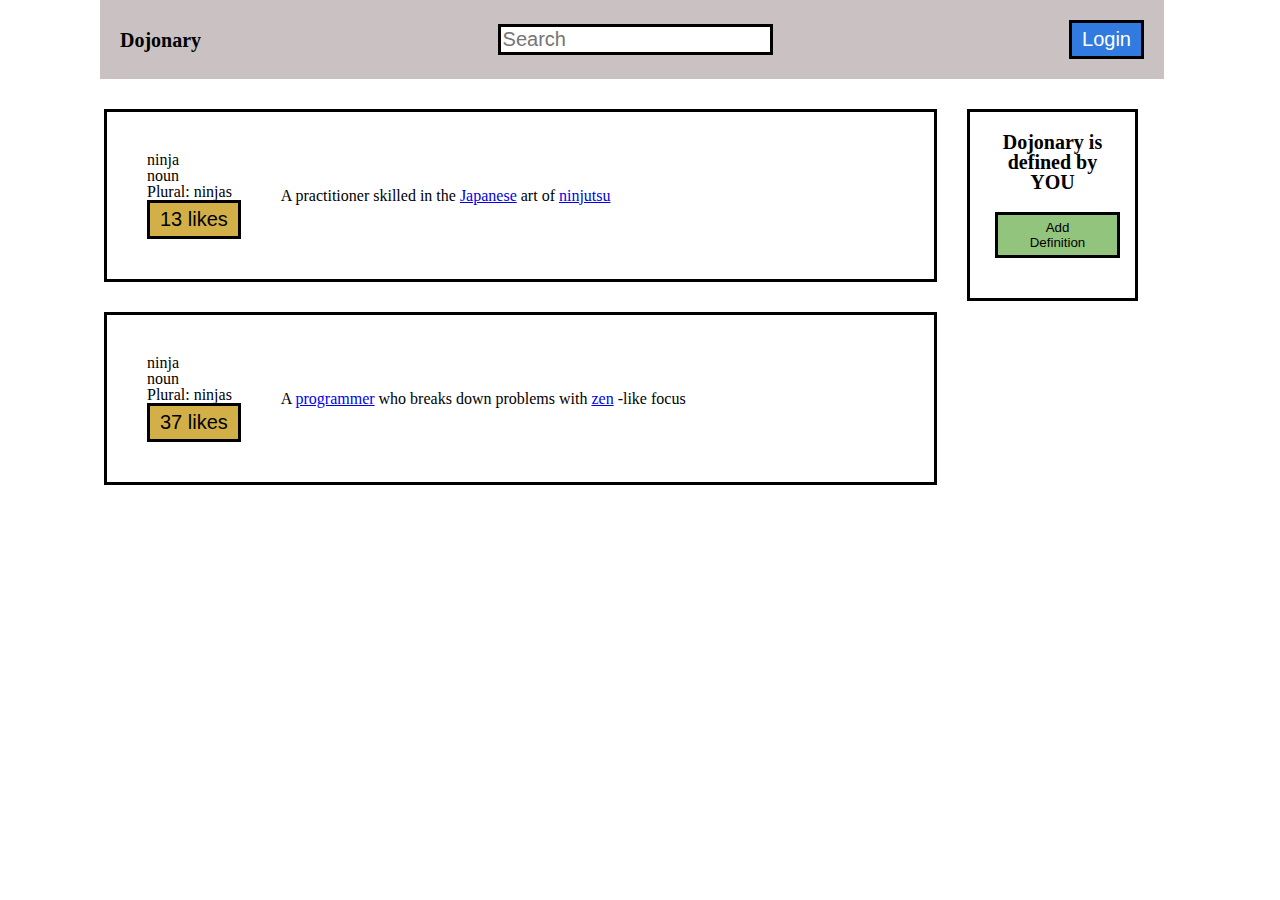
<file: ButtonClicker/index.html>
<!DOCTYPE html>
<html lang="en">

<head>
    <meta charset="UTF-8">
    <meta name="viewport" content="width=device-width, initial-scale=1.0">
    <title>Dojonary</title>
    <link rel="stylesheet" href="cssReset.css">
    <link rel="stylesheet" href="styles.css">
</head>

<body>
    <div class="header">
        <h2>Dojonary</h2>
        <input type="search" placeholder="Search" id="searching">
        <button class="log" onclick="logout()">Login</button>
    </div>




    <div class="main">
        <div class="container-two">
            <div class="paragraph">
                <div class="description">
                    <h1>ninja</h1>
                    <h2>noun</h2>
                    <h3>Plural: ninjas</h3>
                    <button class="likes" onclick="liked()"><span id="first">13 likes</span> </button>
                </div>
                <div class="extra">
                    <p>
                        A practitioner skilled in the
                        <a href="#">Japanese</a>
                        art of <a href="#">ninjutsu</a>
                    </p>
                </div>
            </div>
            <div class="paragraph">
                <div class="description">
                    <h1>ninja</h1>
                    <h2>noun</h2>
                    <h3>Plural: ninjas</h3>
                    <button class="likes" onclick="liked()"><span id="second">37 likes</span></button>
                </div>

                <div class="extra">
                    <p>
                        A
                        <a href="#">programmer</a>
                        who breaks down problems with
                        <a href="#">zen</a>
                        -like focus
                    </p>
                </div>

            </div>
        </div>
        <div class="aside">
            <div class="definition">
                <h4>Dojonary is defined by YOU</h4>
                <button class="add" onclick="addDefinition()">Add Definition</button>
            </div>
        </div>
    </div>

    <script src="script.js"></script>
</body>

</html>
</file>
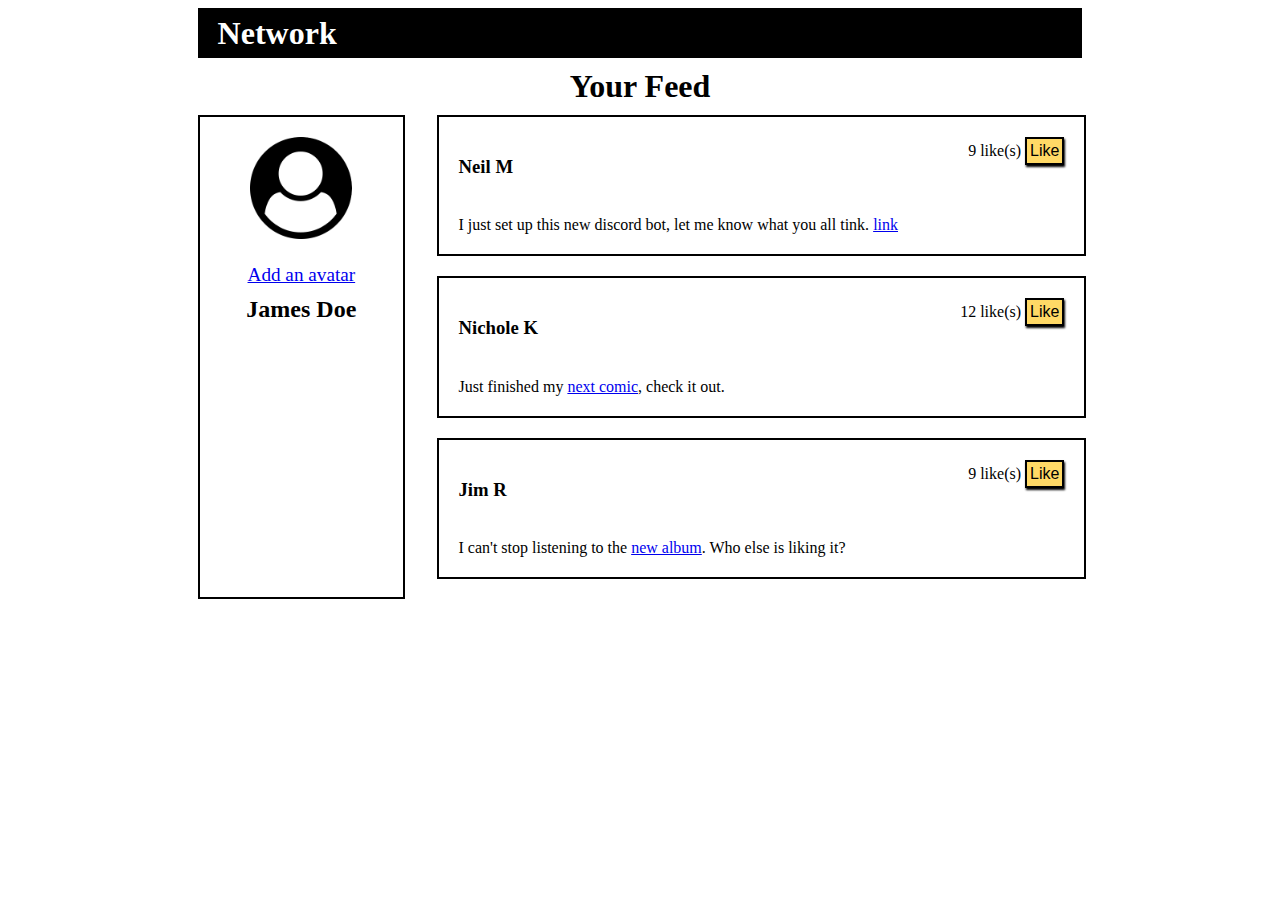
<file: Likes/index.html>
<!DOCTYPE html>
<html lang="en">

<head>
    <meta charset="UTF-8">
    <meta http-equiv="X-UA-Compatible" content="IE=edge">
    <meta name="viewport" content="width=device-width, initial-scale=1.0">
    <title>Liking Likes</title>
    <link rel="stylesheet" href="style.css">
</head>

<body>
    <div class="navbar">
        <h1>Network</h1>
    </div>

    <h1> Your Feed</h1>
    <div class="main">
        <div id="profile">
            <img class="img" src="user-circle.png" alt="avatar">
            <a href="#">Add an avatar</a>
            <h2>James Doe</h2>
        </div>

    
        <div id="section">
            <div class="feed">
                <div class="Box">
                    <h3>Neil M</h3>
                    <div class="Likes">
                        <span id="likes1">9</span> like(s)
                        <button id="liked1" onclick="liked()">Like</button>
                    </div>
                </div>
                <p>I just set up this new discord bot, let me know what you all tink. <a href="#">link</a></p>
            </div>
            <div class="feed">
                <div class="Box">
                    <h3>Nichole K</h3>
                    <div class="Likes">
                        <span id="likes2">12</span> like(s)
                        <button id="liked2" onclick="liked()">Like</button>
                    </div>
                </div>
                <p>Just finished my <a href="#">next comic</a>, check it out.</p>

            </div>
            <div class="feed">
                <div class="Box">
                    <h3>Jim R</h3>
                    <div class="Likes">
                        <span id="likes3">9</span> like(s)
                        <button id="liked3" onclick="liked()">Like</button>
                    </div>
                </div>
                <p>I can't stop listening to the <a href="#">new album</a>. Who else is liking it?</p>

            </div>
        </div>
    </div>



    <script src="script.js"></script>
</body>

</html>
</file>
<file: ButtonClicker/styles.css>
.header {
    display: flex;
    align-items: center;
    justify-content: space-between;
    background-color: rgb(202, 194, 194);
    margin-left: 100px;
    padding: 20px;
    width: 80%;
    height: auto;
}

.header h2 {
    font-size: 20px;
    font-weight: bolder;
}

#searching {
    border: 3px solid black;
    background-color: white;
    font-size: 20px;
}

.log {
    color: white;
    background-color: rgb(49, 122, 224);
    border: 3px solid black;
    padding: 5px 10px;
    font-size: 20px;
}

.main {
    display: flex;
    justify-content: center;
    width: 90%;
    height: auto;
    margin: 0px auto;
}

.container-two {
    width: 90%;
    margin-left: 10px;

}

.paragraph {
    display: flex;
    align-items: center;
    justify-content: flex-start;
    height: auto;
    margin: 30px;
    padding: 20px;
    border: 3px solid black;
}

.extra,
.description {
    margin: 20px;
}

.likes {
    background-color: rgb(211, 176, 71);
    border: 3px solid black;
    font-size: 20px;
    padding: 5px 10px;
}

.aside {
    height: 70px;
    margin-top: 30px;

}

.definition {
    border: 3px solid black;
    padding: 20px;
    width: 50%;
    font-size: 20px;
    font-weight: bolder;
    text-align: center;
}

.add {
    background-color: rgb(147, 196, 125);
    border: 3px solid black;
    padding: 5px 20px;
    margin: 20px 5px 20px 5px;
    width: 100%;
}
</file>
<file: Likes/style.css>
.navbar {
    width: 70%;
    height: 50px;
    background-color: black;
    margin: 0px auto;
    display: flex;
    align-items: center;
}

.navbar h1 {
    color: white;
    margin: 20px;
    font-size: 2em;
}

h1 {
    text-align: center;
    margin: 10px;
}

.main {
    margin: 0px auto;
    width: 70%;
    display: flex;
    justify-content: space-between;
}

#profile {
    width: 23%;
    display: flex;
    flex-direction: column;
    align-items: center;
    border: 2px solid black;
}

img {
    width: 50%;
    margin: 20px;
}

#profile > a {
    font-size: 1.2em;
    margin: 5px;
}

#profile > h2 {
    font-size: 1.5em;
    margin: 5px;
    margin-bottom: 20px;
}

#section {
    width: 73%;
}

.feed {
    width: 100%;
    border: 2px solid black;
    margin-bottom: 20px;
}

.feed > p {
    margin: 20px;
}

.Box {
    display: flex;
    justify-content: space-between;
    margin: 20px;
}

#liked1, #liked2, #liked3 {
    border: 2px solid black;
    box-shadow: 1px 2px 2px black;
    padding: 3px;
    font-size: 1em;
    background-color: #ffd966;
}
</file>
<file: ButtonClicker/cssReset.css>
/* http://meyerweb.com/eric/tools/css/reset/ 
   v2.0 | 20110126
   License: none (public domain)
*/

html, body, div, span, applet, object, iframe,
h1, h2, h3, h4, h5, h6, p, blockquote, pre,
a, abbr, acronym, address, big, cite, code,
del, dfn, em, img, ins, kbd, q, s, samp,
small, strike, strong, sub, sup, tt, var,
b, u, i, center,
dl, dt, dd, ol, ul, li,
fieldset, form, label, legend,
table, caption, tbody, tfoot, thead, tr, th, td,
article, aside, canvas, details, embed, 
figure, figcaption, footer, header, hgroup, 
menu, nav, output, ruby, section, summary,
time, mark, audio, video {
	margin: 0;
	padding: 0;
	border: 0;
	font-size: 100%;
	font: inherit;
	vertical-align: baseline;
}
/* HTML5 display-role reset for older browsers */
article, aside, details, figcaption, figure, 
footer, header, hgroup, menu, nav, section {
	display: block;
}
body {
	line-height: 1;
}
ol, ul {
	list-style: none;
}
blockquote, q {
	quotes: none;
}
blockquote:before, blockquote:after,
q:before, q:after {
	content: '';
	content: none;
}
table {
	border-collapse: collapse;
	border-spacing: 0;
}
</file>
